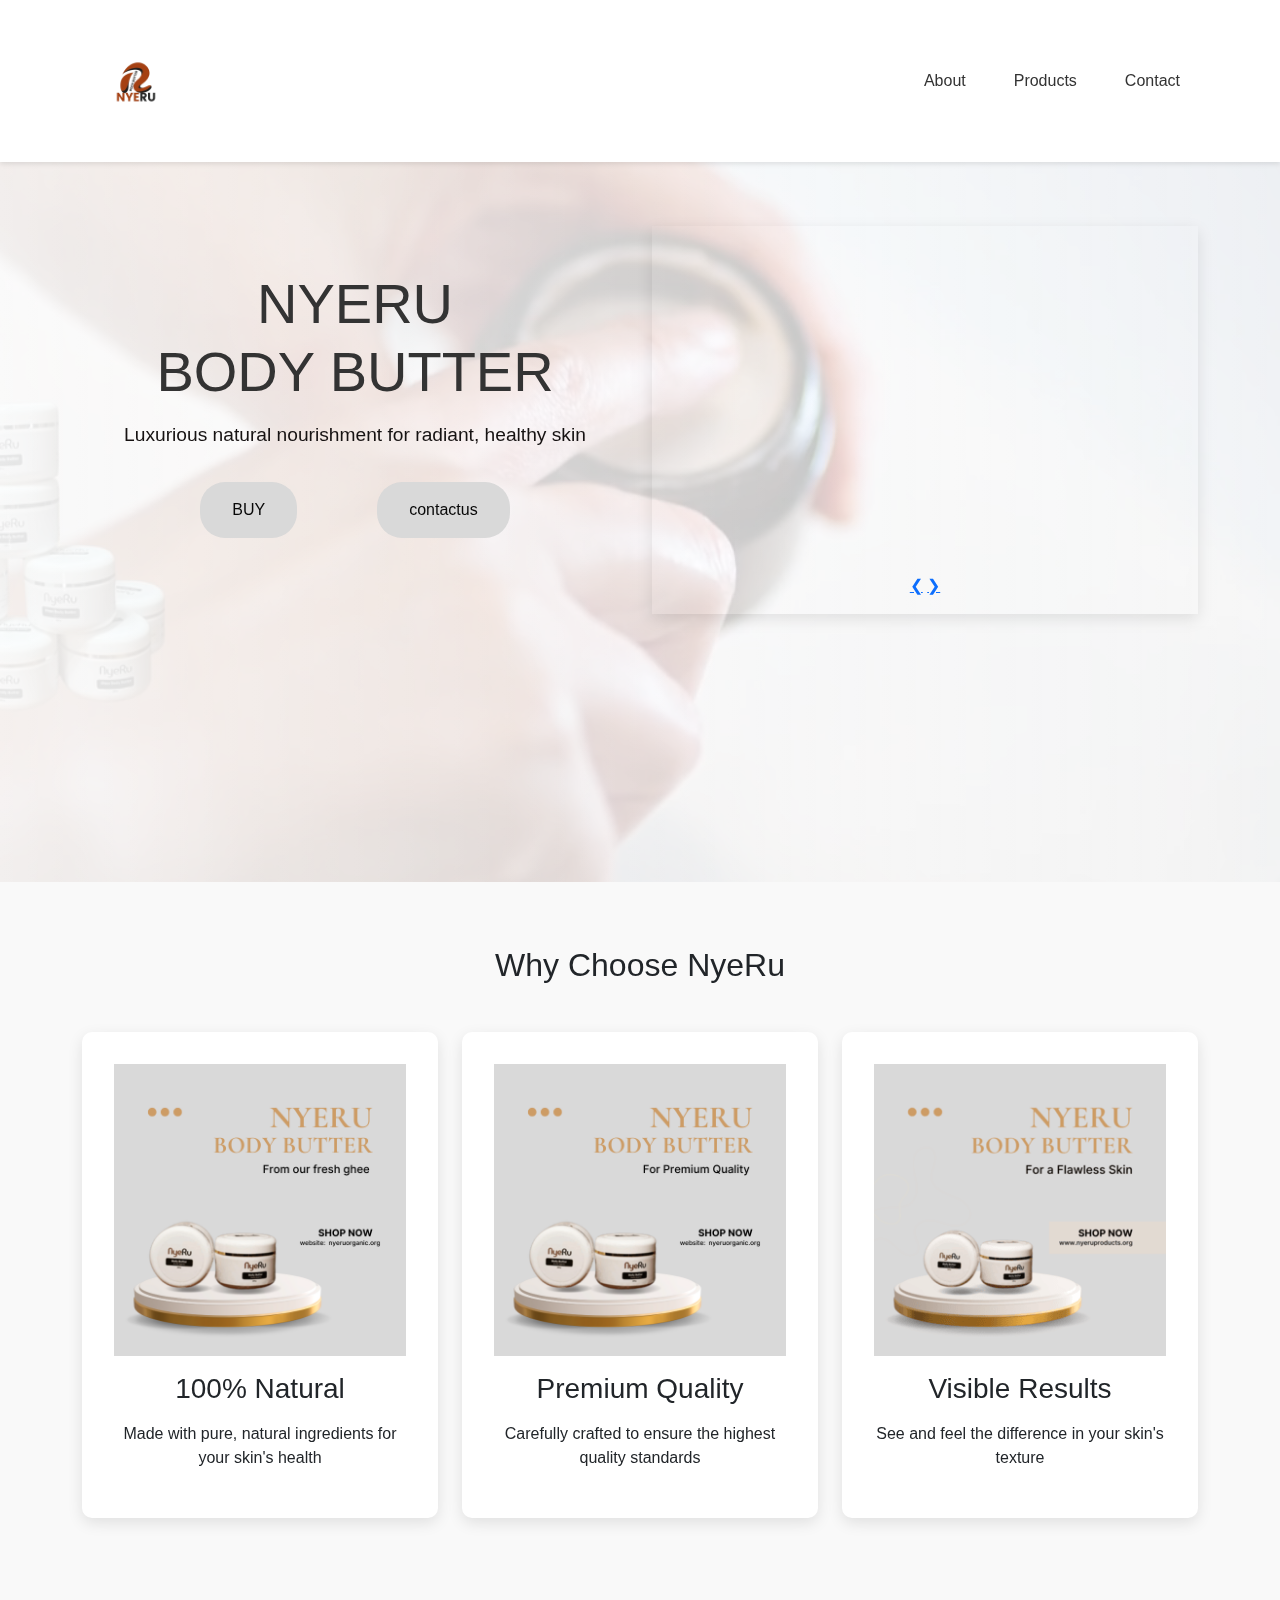
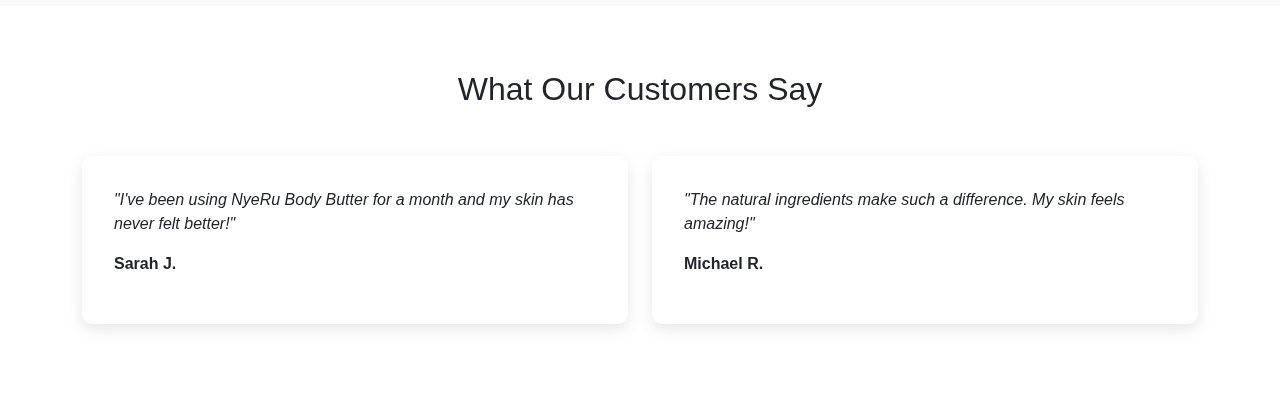
<file: index.html>
<!DOCTYPE html>
<html lang="en">
<head>
    <meta charset="UTF-8">
    <meta name="viewport" content="width=device-width, initial-scale=1.0">
    <title>NyeRu Body Butter</title>
    
    <link href="https://cdn.jsdelivr.net/npm/bootstrap@5.3.0/dist/css/bootstrap.min.css" rel="stylesheet">
    
    <link rel="stylesheet" href="style.css">
</head>
<body>
    <nav class="navbar navbar-expand-lg navbar-light">
        <div class="container-fluid">
            <a class="navbar-brand" href="#">
                <img src="images2\logo.png" alt="NyeRu Logo" class="logo">
            </a>
            <button class="navbar-toggler" type="button" data-bs-toggle="collapse" data-bs-target="#navbarNav">
                <span class="navbar-toggler-icon"></span>
            </button>
            <div class="collapse navbar-collapse" id="navbarNav">
                <ul class="navbar-nav ms-auto">
                    <li class="nav-item">
                        <a class="nav-link" href="#about">About</a>
                    </li>
                    <li class="nav-item">
                        <a class="nav-link" href="#products">Products</a>
                    </li>
                    <li class="nav-item">
                        <a class="nav-link" href="#contact">Contact</a>
                    </li>
                </ul>
            </div>
        </div>
    </nav>

    <section class="hero">
        <div class="container">
            <div class="row align-items-center">
                <div class="col-lg-6 hero-content">
                    <h1 class="hero-title">NYERU<br>BODY BUTTER</h1>
                    <p class="hero-subtitle">Luxurious natural nourishment for radiant, healthy skin</p>
                    <div class="cta-buttons">
                                            
                        <button type="button" class="btn btn-primary" data-bs-toggle="modal" data-bs-target="#exampleModal">
                            BUY
                        </button>
                        
                    <!-- Updated Bootstrap Modal with Form -->
                    <div class="modal fade" id="exampleModal" data-bs-backdrop="false" tabindex="-1" aria-labelledby="exampleModalLabel" aria-hidden="true">
                    <div class="modal-dialog">
                        <div class="modal-content">
                            <div class="modal-body">
                                <p>Our body butter is available for $15. Fill in your details and we will contact you immediatly!</p>
                                <form id="purchaseForm">
                                    <div class="mb-3">
                                        <label for="name" class="form-label">Name</label>
                                        <input type="text" class="form-control" id="name" placeholder="Your Name" required>
                                    </div>
                                    <div class="mb-3">
                                        <label for="number" class="form-label">Phone Number</label>
                                        <input type="tel" class="form-control" id="number" placeholder="Phone Number" required>
                                    </div>
                                    <div class="mb-3">
                                        <label for="email" class="form-label">Email</label>
                                        <input type="email" class="form-control" id="email" placeholder="Email" required>
                                    </div>
                                </form>
                            </div>
                            <div class="modal-footer">
                                <button type="button" class="btn btn-secondary" data-bs-dismiss="modal">Close</button>
                                <button type="button" class="btn btn-primary" onclick="submitPurchase()">Submit</button>
                            </div>
                        </div>
                    </div>
                   </div>

                    <div class="modal fade" id="customAlert" tabindex="-1" data-bs-backdrop="false">
                        <div class="modal-dialog">
                            <div class="modal-content" style="background-color: hsl(144, 100%, 50%); color: black;"> 
                                <div class="modal-header">
                                    <h5 class="modal-title">Thank You!</h5>                   
                                </div>
                                <div class="modal-body">
                                    <p id="alertMessage"></p>
                                </div>
                                <div class="modal-footer">
                                    <button type="button" class="btn btn-dark" data-bs-dismiss="modal">OK</button>
                                </div>
                            </div>
                        </div>
                    </div>

                                        
                    <button type="button" class="btn btn-primary" data-bs-toggle="modal" data-bs-target="#contactmodal">
                       contactus
                    </button>
                    
                    <div class="modal fade" id="contactmodal" data-bs-backdrop="false" tabindex="-1" aria-labelledby="contactmodalLabel" aria-hidden="true">
                        <div class="modal-dialog">
                        <div class="modal-content">
                            <div class="modal-header">
                            <h1 class="modal-title fs-5" id="contactmodalLabel" justfiy content="center"> GET IN TOUCH</h1>
                            </div>
                            <div class="modal-body2">
                                 Reach out to us using the following details<br>
                                Email: nyeruorganics@gmail.com<br>
                                Tel No: +256774537274
                            </div>
                            <div class="modal-footer">
                            <button type="button" class="btn btn-secondary" data-bs-dismiss="modal">Close</button>
                            </div>
                        </div>
                        </div>
                    </div>
                    </div>
                </div>
                <div class="col-lg-6">
                    <div class="hero-image">
                        <div class="slideshow-container">
                            <div class="mySlides fade" data-bs-backdrop="false">
                                <img src="images2/image4.jpg" alt="NyeRu Body Butter" class="img-fluid slideshow-image">
                            </div>
                
                            <div class="mySlides fade">
                                <img src="images2/image6.jpg" alt="Brown Tin Body Butter" class="img-fluid slideshow-image">
                            </div>
                            <div class="mySlides fade">
                                <img src="images2/image1.png" alt="Brown Tin Body Butter" class="img-fluid slideshow-image">
                            </div>
                            <div class="mySlides fade">
                                <img src="images2/newim.jpg" alt="Brown Tin Body Butter" class="img-fluid slideshow-image">
                            </div>
                            <a class="prev" onclick="plusSlides(-1)">&#10094;</a>
                            <a class="next" onclick="plusSlides(1)">&#10095;</a>
                        </div>

                        <div class="dots-container">
                            <span class="dot" onclick="currentSlide(1)"></span>
                            <span class="dot" onclick="currentSlide(2)"></span>
                            <span class="dot" onclick="currentSlide(3)"></span>
                            <span class="dot" onclick="currentSlide(4)"></span>
                        </div>
                    </div>
                </div>
            </div>
        </div>
        
        <div id="video">
            <video autoplay muted loop playsinline>
                <source src="videos/video1.mp4">
            </video>
        </div>
    </section>

    <section class="features">
        <div class="container">
            <h2 class="section-title">Why Choose NyeRu</h2>
            <div class="row">
                <div class="col-md-4 mb-4">
                    <div class="feature-card">
                        <img src="images2/natural.png" alt="100% Natural" class="img-fluid">
                        <h3>100% Natural</h3>
                        <p>Made with pure, natural ingredients for your skin's health</p>
                    </div>
                </div>
                <div class="col-md-4 mb-4">
                    <div class="feature-card">
                        <img src="images2/premium.png" alt="Premium Quality" class="img-fluid">
                        <h3>Premium Quality</h3>
                        <p>Carefully crafted to ensure the highest quality standards</p>
                    </div>
                </div>
                <div class="col-md-4 mb-4">
                    <div class="feature-card">
                        <img src="images2/normal.png" alt="Visible Results" class="img-fluid">
                        <h3>Visible Results</h3>
                        <p>See and feel the difference in your skin's texture</p>
                    </div>
                </div>
            </div>
        </div>
    </section>

    <section class="testimonials">
        <div class="container">
            <h2 class="section-title">What Our Customers Say</h2>
            <div class="row">
                <div class="col-md-6 mb-4">
                    <div class="testimonial-card">
                        <p class="testimonial-text">"I've been using NyeRu Body Butter for a month and my skin has never felt better!"</p>
                        <p class="testimonial-author">Sarah J.</p>
                    </div>
                </div>
                <div class="col-md-6 mb-4">
                    <div class="testimonial-card">
                        <p class="testimonial-text">"The natural ingredients make such a difference. My skin feels amazing!"</p>
                        <p class="testimonial-author">Michael R.</p>
                    </div>
                </div>
            </div>
        </div>
    </section>


    <!-- Modal Form -->
<div id="popupForm" class="modal">
    <div class="modal-content">
        <span class="close">&times;</span>
        <h2>Enter Your Details</h2>
        <input type="text" id="name" placeholder="Your Name" required>
        <input type="tel" id="number" placeholder="Phone Number" required>
        <input type="email" id="email" placeholder="Email" required>
        <button onclick="submitForm()">Submit</button>
    </div>
</div>


    <script src="https://cdn.jsdelivr.net/npm/bootstrap@5.3.0/dist/js/bootstrap.bundle.min.js"></script>
    
    <!-- Initialize tooltips 
    <script>
        document.addEventListener('DOMContentLoaded', function() {
            var tooltipTriggerList = [].slice.call(document.querySelectorAll('[data-bs-toggle="tooltip"]'));
            var tooltipList = tooltipTriggerList.map(function (tooltipTriggerEl) {
                return new bootstrap.Tooltip(tooltipTriggerEl);
            });
        });
    </script>-->
<script>
    let slideIndex = 1;
showSlides(slideIndex);

function plusSlides(n) {
    showSlides(slideIndex += n);
}

function currentSlide(n) {
    showSlides(slideIndex = n);
}

function showSlides(n) {
    let i;
    let slides = document.getElementsByClassName("mySlides");
    let dots = document.getElementsByClassName("dot");

    if (n > slides.length) { slideIndex = 1 }
    if (n < 1) { slideIndex = slides.length }

    for (i = 0; i < slides.length; i++) {
        slides[i].style.display = "none";
    }

    for (i = 0; i < dots.length; i++) {
        dots[i].className = dots[i].className.replace(" active", "");
    }

    slides[slideIndex - 1].style.display = "block";
    dots[slideIndex - 1].className += " active";
}
</script>
    
    <script>
function submitPurchase() {
    var name = document.getElementById("name").value;
    var number = document.getElementById("number").value;
    var email = document.getElementById("email").value;

    if (name && number && email) {
        document.getElementById("alertMessage").innerText = "We will contact you soon, " + name + "!";
        var modal = new bootstrap.Modal(document.getElementById("customAlert"));
        modal.show();

        // Close the order modal
        var modalElement = document.getElementById("exampleModal");
        var modalInstance = bootstrap.Modal.getInstance(modalElement);
        modalInstance.hide();
    } else {
        document.getElementById("alertMessage").innerText = "Please fill in all fields.";
        var modal = new bootstrap.Modal(document.getElementById("customAlert"));
        modal.show();
    }
}
setInterval(() => {
        slideIndex++;
        showSlides(slideIndex);
    }, 4000);
</script>

</body>
</html>
</file>
<file: style.css>
/* Custom styling with Bootstrap integration */
* {
    box-sizing: border-box;
    font-family: 'Arial', sans-serif;
}

/* Header styling - Bootstrap navbar customization */
.navbar {
    padding: 1rem 5%;
    background-color: white !important;
    box-shadow: 0 2px 5px rgba(0,0,0,0.1);
}

.logo {
    width: 120px;
}

.navbar-nav .nav-link {
    color: #333 !important;
    font-weight: 500;
    margin: 0 1rem;
}

/* Hero section */
.hero {
    padding: 4rem 5%;
    background: linear-gradient(to right, rgba(255,255,255,0.9), rgba(255,255,255,0.7));
    min-height: 80vh;
}

.hero-content {
    text-align: center;
}

.hero-title {
    font-size: 3.5rem;
    margin-bottom: 1rem;
    color: #333;
}

.hero-subtitle {
    font-size: 1.2rem;
    color: #161212;
    margin-bottom: 2rem;
}

.cta-buttons {
    display: flex;
    gap: 5rem;
    justify-content: center;
    margin-bottom: 2rem;
}

.btn-primary {
    background-color: #d9d9d9 !important;
    color: rgb(8, 8, 8) !important;
    border: none !important;
    border-radius: 25px !important;
    padding: 1rem 2rem !important;
    transition: transform 0.3s ease !important;
}

.btn-outline-secondary {
    background: white !important;
    border: 2px solid #b1acac !important;
    color: #0f0f0f !important;
    border-radius: 25px !important;
    padding: 1rem 2rem !important;
    transition: transform 0.3s ease !important;
}

.btn:hover {
    transform: translateY(-2px);
}

.hero-image {
    padding: 1rem;
    text-align: center;
    box-shadow: 0 5px 15px rgba(0,0,0,0.1);
}

.hero-image img {
    padding: 1rem;
    border-radius: 10px;
    text-align: center;
    box-shadow: 0 5px 15px rgba(0,0,0,0.1);
}

/* Features section */
.features {
    padding: 4rem 5%;
    background: #f9f9f9;
}

.section-title {
    text-align: center;
    font-size: 2rem;
    margin-bottom: 3rem;
}

.feature-card {
    background: white;
    padding: 2rem;
    border-radius: 10px;
    text-align: center;
    box-shadow: 0 5px 15px rgba(0,0,0,0.1);
    height: 100%;
}

.feature-card h3 {
    margin: 1rem 0;
}

/* Testimonials section */
.testimonials {
    padding: 4rem 5%;
}

.testimonial-card {
    background: white;
    padding: 2rem;
    border-radius: 10px;
    box-shadow: 0 5px 15px rgba(0,0,0,0.1);
    height: 100%;
}

.testimonial-text {
    font-style: italic;
    margin-bottom: 1rem;
}

.testimonial-author {
    font-weight: bold;
}

/* Background video */
#video {
    position: fixed;
    right: 0;
    bottom: 0;
    min-width: 100%;
    min-height: 100%;
    width: auto;
    height: auto;
    z-index: -1;
}

#video video {
    position: absolute;
    top: 50%;
    left: 50%;
    transform: translate(-50%, -50%);
    min-width: 100%;
    min-height: 100%;
    width: auto;
    height: auto;
    object-fit: cover;
}

/* Responsive adjustments */
@media (max-width: 768px) {
    .hero-content {
        margin-bottom: 2rem;
    }
    
    .cta-buttons {
        flex-direction: column;
        gap: 1rem;
        align-items: center;
    }
    
    .hero-title {
        font-size: 2.5rem;
    }
}

.tooltip {
    font-family: your-preferred-font, sans-serif;
  }

  .tooltip .tooltip-inner {
    background-color: #d9d9d9;
    color: black;
    border-radius: 6px;
    padding: 8px 12px;
    max-width: 250px; 
    text-align: left;
  }
  
  .tooltip.bs-tooltip-bottom .tooltip-arrow::before {
    border-bottom-color: #d9d9d9;
  }

  .mySlides {
    display: none;
}
.mySlides:first-child {
    display: block;
}

.modal {
    display: none;
    position: fixed;
    z-index: 1000;
    left: 0;
    top: 0;
    width: 100%;
    height: 100%;
    background-color: rgba(0, 0, 0, 0.5);
}
.modal-content {
    background-color: white;
    padding: 20px;
    margin: 15% auto;
    width: 300px;
    border-radius: 10px;
    text-align: center;
}
.modal input {
    width: 90%;
    padding: 8px;
    margin: 5px 0;
    display: block;
}
.modal button {
    background-color: #333;
    color: white;
    padding: 10px;
    width: 100%;
    border: none;
    cursor: pointer;
}
.modal button:hover {
    background-color: #555;
}
.close {
    float: right;
    cursor: pointer;
    font-size: 20px;
}
</file>
